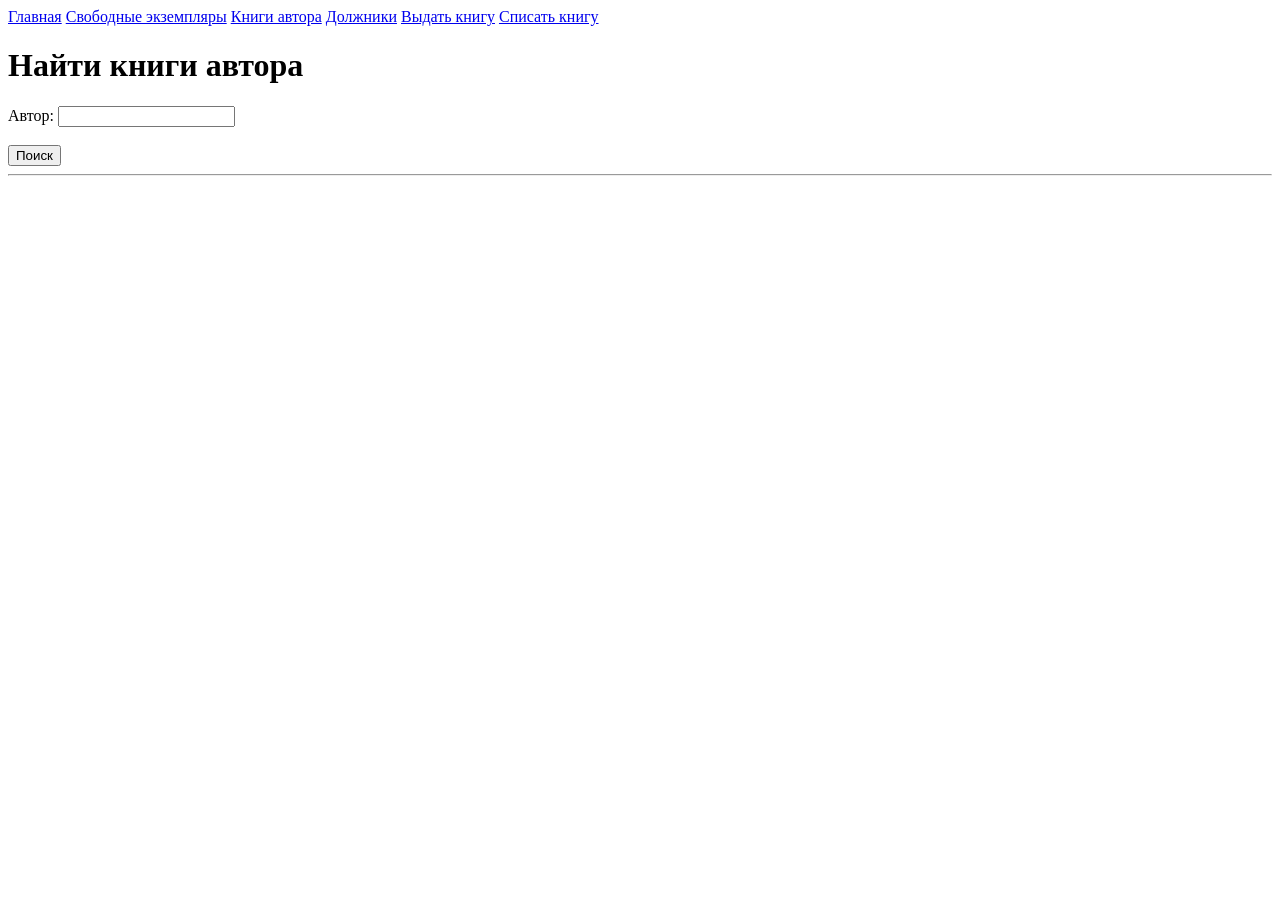
<file: src/main/webapp/WEB-INF/templates/books-author.html>
<!DOCTYPE html>
<html xmlns:th="http://www.thymeleaf.org">
<head>
    <meta charset="UTF-8">
    <title>Поиск книг автора</title>
    <link rel="stylesheet" th:href="@{/css/style.css}">
</head>
<body>

<div class="navbar">
    <a href="/home.html">Главная</a>
    <a href="/library/freeCopies">Свободные экземпляры</a>
    <a href="/library/booksByAuthor">Книги автора</a>
    <a href="/library/readersWithDebt">Должники</a>
    <a href="/library/giveBook">Выдать книгу</a>
    <a href="/library/removeBook">Списать книгу</a>
</div>


<h1>Найти книги автора</h1>

<form method="get" action="/library/booksByAuthor">
    <label>Автор:</label>
    <input type="text" name="author" required><br><br>

    <button type="submit">Поиск</button>
</form>

<hr>
<div class="result-box" th:if="${data}">
    <div class="message" th:text="${data}"></div>
</div>

<div class="error" th:if="${error}" th:text="${error}"></div>

</body>
</html>
</file>
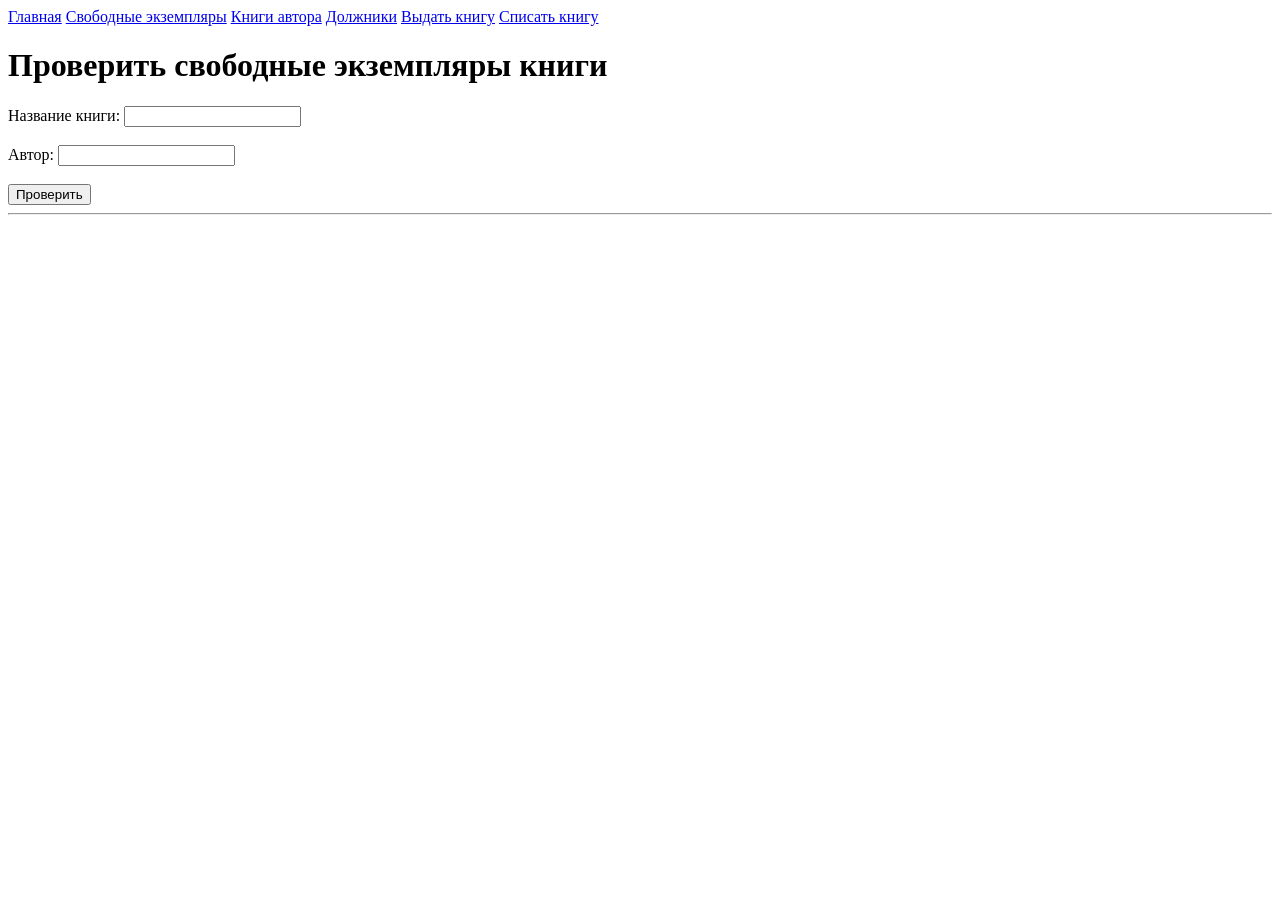
<file: src/main/webapp/WEB-INF/templates/free-copies.html>
<!DOCTYPE html>
<html xmlns:th="http://www.thymeleaf.org">
<head>
    <meta charset="UTF-8">
    <title>Свободные экземпляры</title>
    <link rel="stylesheet" th:href="@{/css/style.css}">
</head>
<body>

<div class="navbar">
    <a href="/home">Главная</a>
    <a href="/library/freeCopies">Свободные экземпляры</a>
    <a href="/library/booksByAuthor">Книги автора</a>
    <a href="/library/readersWithDebt">Должники</a>
    <a href="/library/giveBook">Выдать книгу</a>
    <a href="/library/removeBook">Списать книгу</a>
</div>


<h1>Проверить свободные экземпляры книги</h1>

<form method="get" action="/library/freeCopies">
    <label>Название книги:</label>
    <input type="text" name="book" required><br><br>

    <label>Автор:</label>
    <input type="text" name="author" required><br><br>

    <button type="submit">Проверить</button>
</form>

<hr>
<div class="result-box" th:if="${data}">
    <div class="message" th:text="${data}"></div>
</div>

<div class="error" th:if="${error}" th:text="${error}"></div>

</body>
</html>
</file>
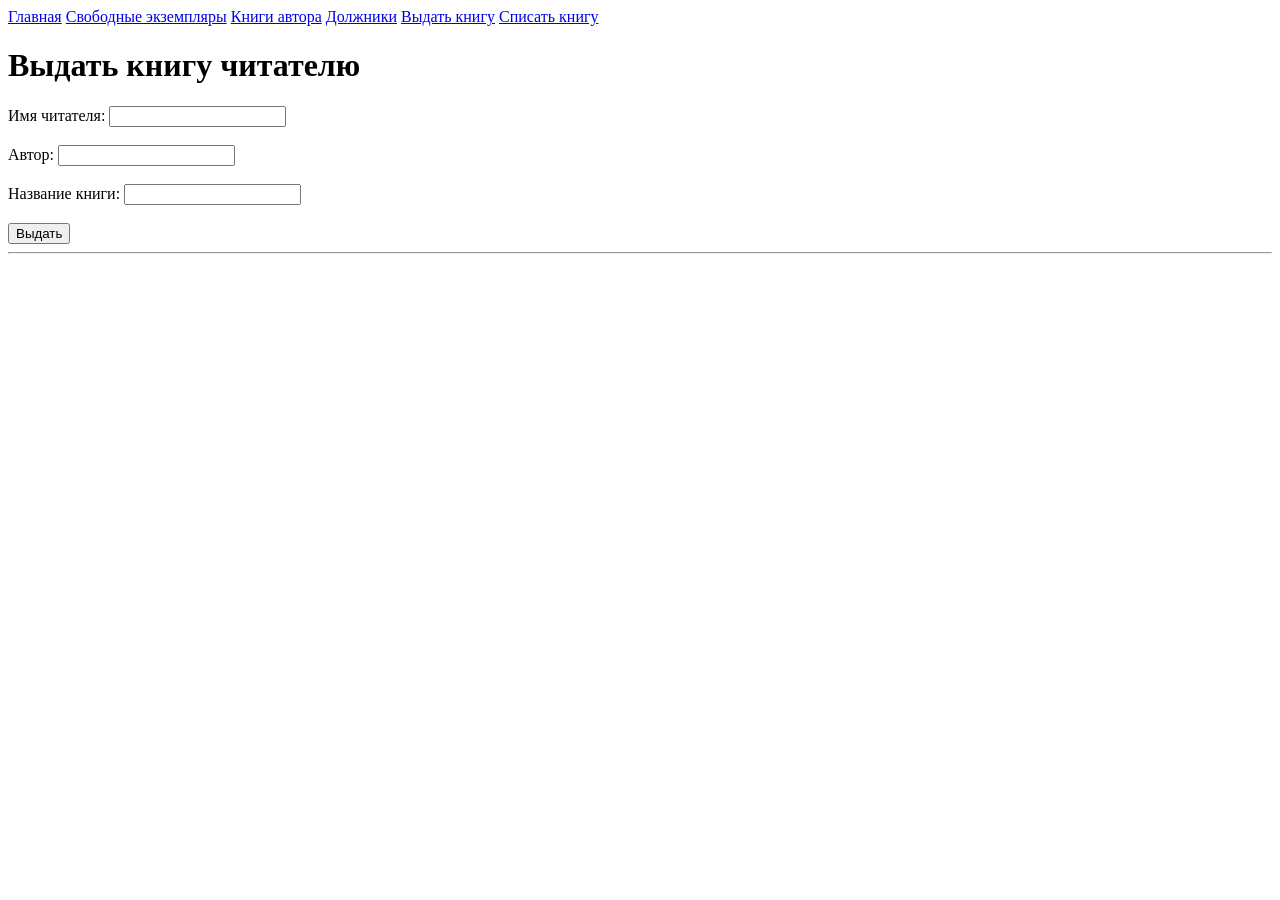
<file: src/main/webapp/WEB-INF/templates/give-book.html>
<!DOCTYPE html>
<html xmlns:th="http://www.thymeleaf.org">
<head>
    <meta charset="UTF-8">
    <title>Выдать книгу</title>
    <link rel="stylesheet" th:href="@{/css/style.css}">
</head>
<body>

<div class="navbar">
    <a href="/home.html">Главная</a>
    <a href="/library/freeCopies">Свободные экземпляры</a>
    <a href="/library/booksByAuthor">Книги автора</a>
    <a href="/library/readersWithDebt">Должники</a>
    <a href="/library/giveBook">Выдать книгу</a>
    <a href="/library/removeBook">Списать книгу</a>
</div>

<h1>Выдать книгу читателю</h1>

<form method="get" action="/library/giveBook">
    <label>Имя читателя:</label>
    <input type="text" name="name" required><br><br>

    <label>Автор:</label>
    <input type="text" name="author" required><br><br>

    <label>Название книги:</label>
    <input type="text" name="book" required><br><br>

    <button type="submit">Выдать</button>
</form>

<hr>
<div class="output-text" th:text="${data}"></div>

<div class="error" th:if="${error}" th:text="${error}"></div>

</body>
</html>
</file>
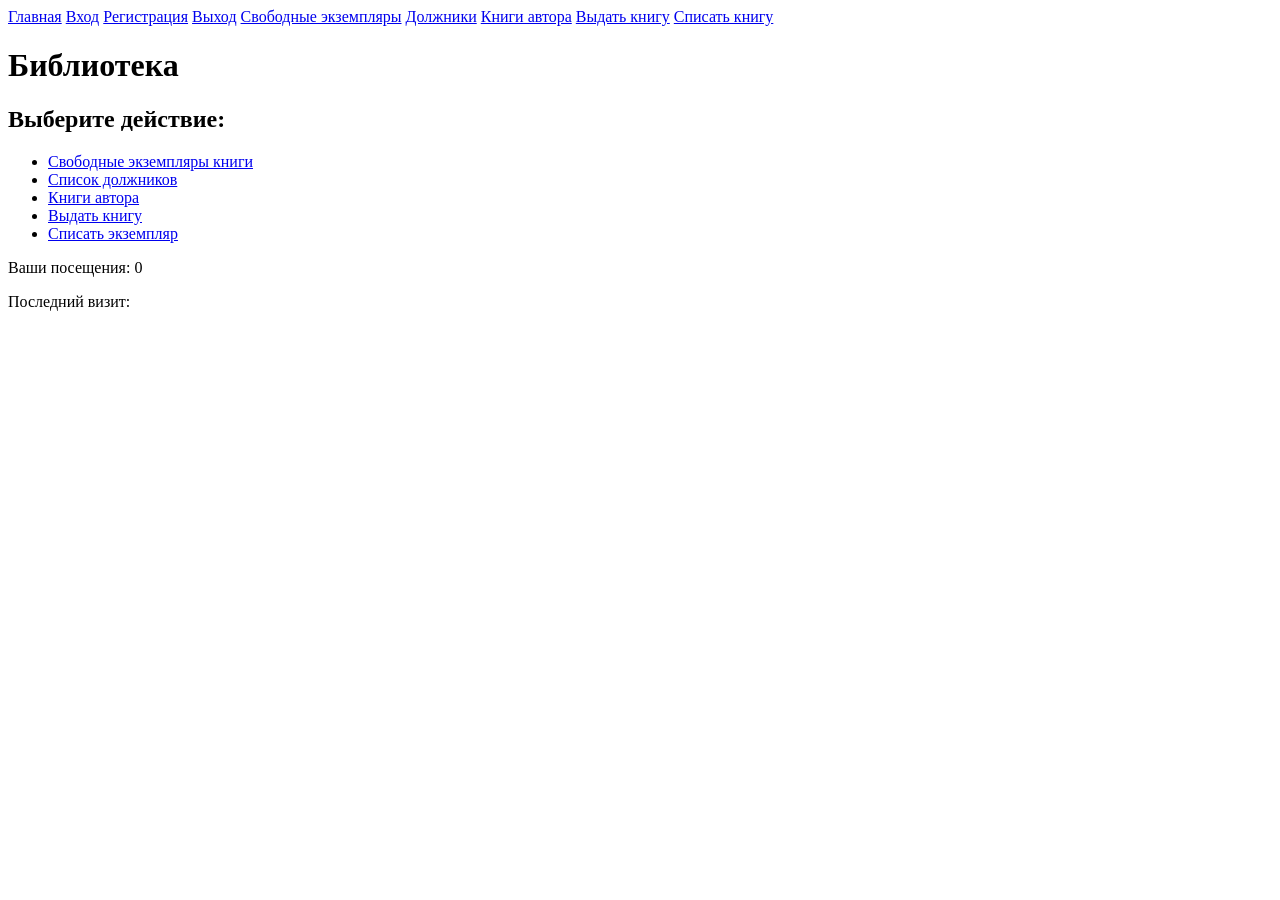
<file: src/main/webapp/WEB-INF/templates/home.html>
<!DOCTYPE html>
<html xmlns:th="http://www.thymeleaf.org">
<head>
    <meta charset="UTF-8">
    <title>Библиотека</title>
    <link rel="stylesheet" th:href="@{/css/style.css}">
</head>
<body>

<div class="navbar">
    <a href="/auth/home">Главная</a>
    <a href="/auth/sign-in">Вход</a>
    <a href="/auth/register">Регистрация</a>
    <a href="/auth/sign-out">Выход</a>

    <a href="/library/freeCopies">Свободные экземпляры</a>
    <a href="/library/readersWithDebt">Должники</a>
    <a href="/library/booksByAuthor">Книги автора</a>
    <a href="/library/giveBook">Выдать книгу</a>
    <a href="/library/removeBook">Списать книгу</a>
</div>

<div class="container">
    <h1>Библиотека</h1>

    <h2>Выберите действие:</h2>

    <ul>
        <li><a href="/library/freeCopies">Свободные экземпляры книги</a></li>
        <li><a href="/library/readersWithDebt">Список должников</a></li>
        <li><a href="/library/booksByAuthor">Книги автора</a></li>
        <li><a href="/library/giveBook">Выдать книгу</a></li>
        <li><a href="/library/removeBook">Списать экземпляр</a></li>
    </ul>
</div>

<p>Ваши посещения: <span th:text="${visits}">0</span></p>

<p th:if="${lastVisit != null}">
    Последний визит: <span th:text="${lastVisit}"></span>
</p>

</body>
</html>
</file>
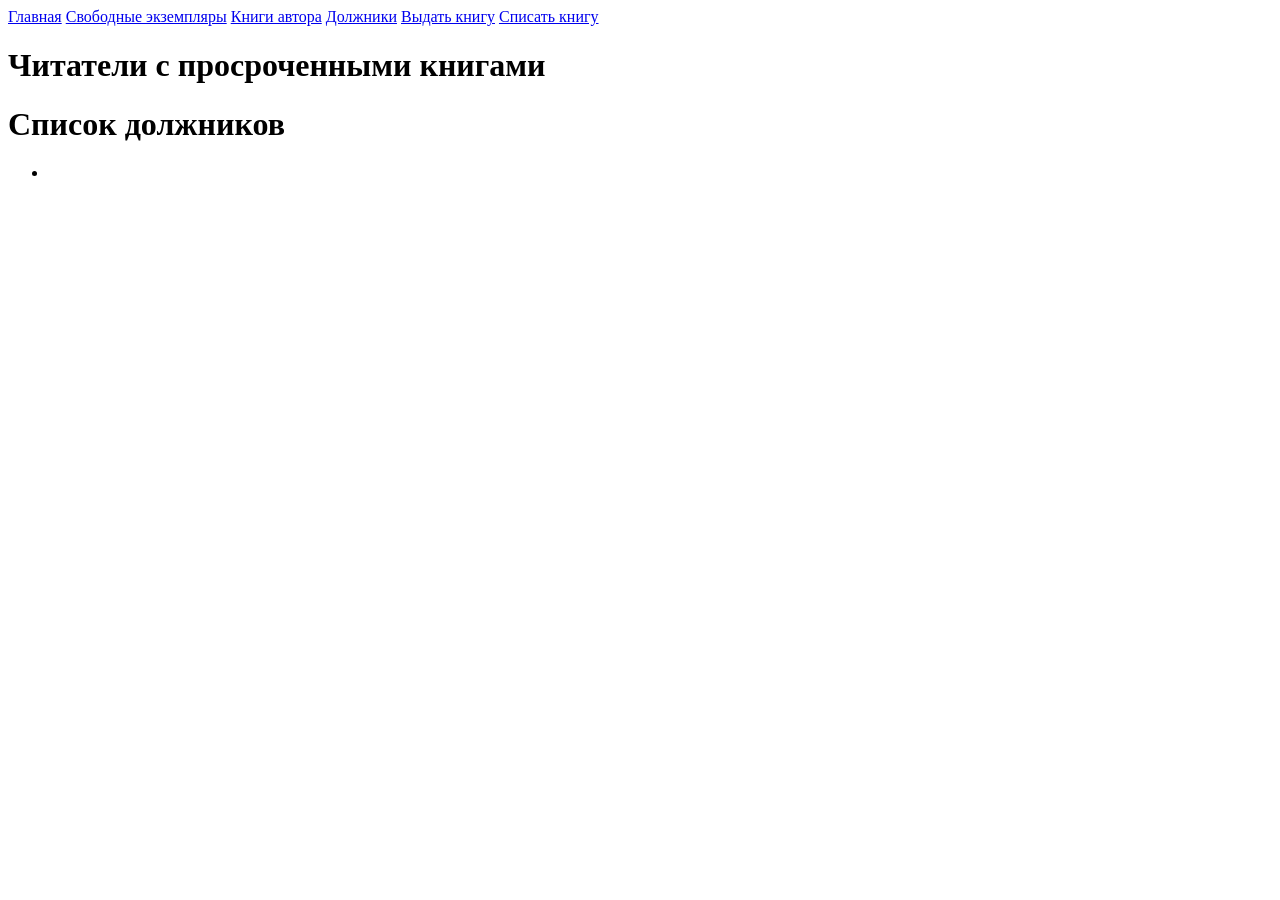
<file: src/main/webapp/WEB-INF/templates/readers-debt.html>
<!DOCTYPE html>
<html xmlns:th="http://www.thymeleaf.org">
<head>
    <meta charset="UTF-8">
    <title>Читатели с долгами</title>
    <link rel="stylesheet" th:href="@{/css/style.css}">
</head>
<body>

<div class="navbar">
    <a href="/home">Главная</a>
    <a href="/library/freeCopies">Свободные экземпляры</a>
    <a href="/library/booksByAuthor">Книги автора</a>
    <a href="/library/readersWithDebt">Должники</a>
    <a href="/library/giveBook">Выдать книгу</a>
    <a href="/library/removeBook">Списать книгу</a>
</div>


<h1>Читатели с просроченными книгами</h1>

<div class="container">

    <h1>Список должников</h1>

    <div class="result-box" th:if="${data}">
        <ul class="result-list">
            <li th:each="item : ${data}" th:text="${item}"></li>
        </ul>
    </div>

</div>

<div class="error" th:if="${error}" th:text="${error}"></div>

</body>
</html>
</file>
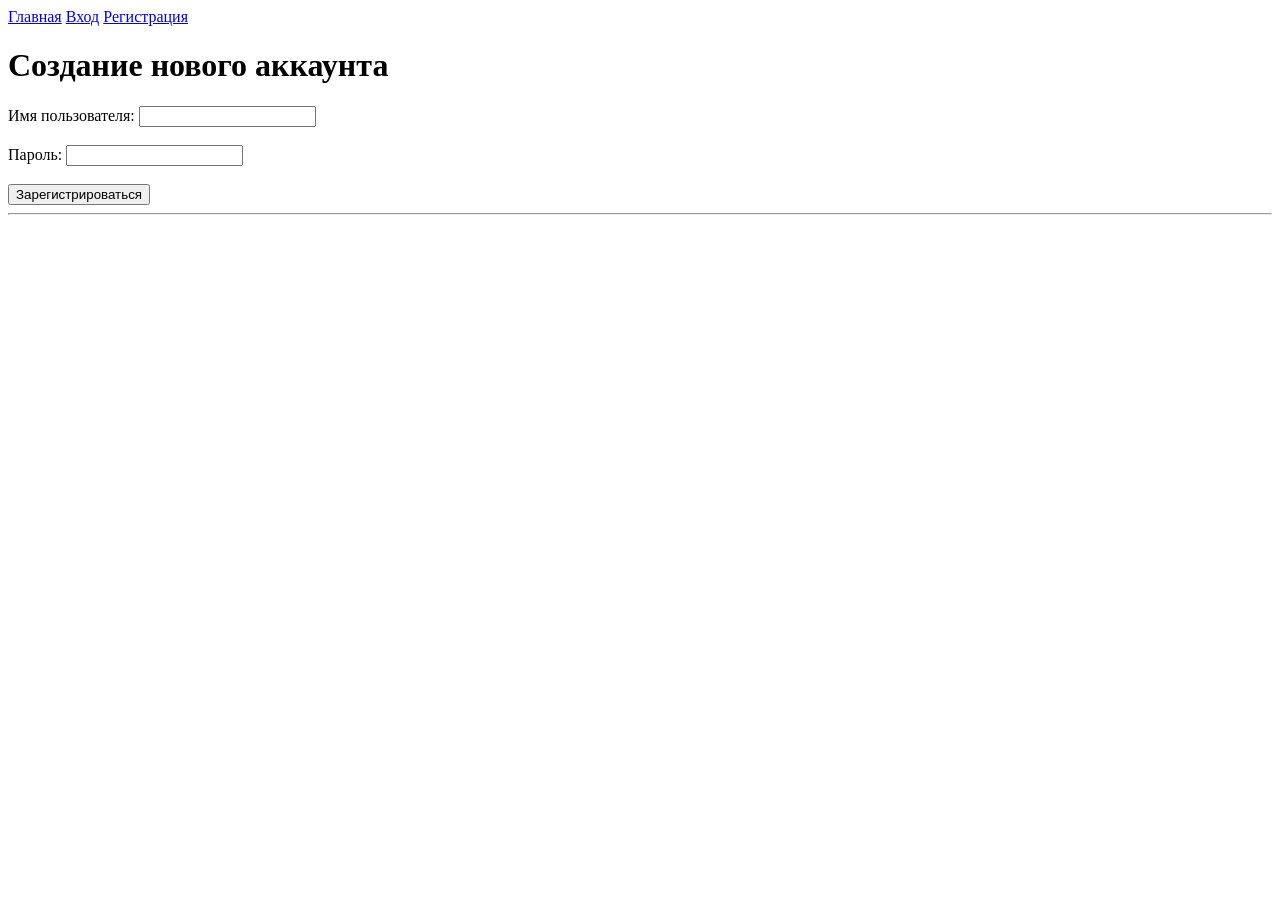
<file: src/main/webapp/WEB-INF/templates/register.html>
<!DOCTYPE html>
<html xmlns:th="http://www.thymeleaf.org">
<head>
    <meta charset="UTF-8">
    <title>Регистрация</title>
    <link rel="stylesheet" th:href="@{/css/style.css}">
</head>
<body>

<div class="navbar">
    <a href="/home">Главная</a>
    <a href="/sign-in">Вход</a>
    <a href="/register">Регистрация</a>
</div>

<h1>Создание нового аккаунта</h1>

<form method="post" action="/auth/register">
    <label>Имя пользователя:</label>
    <input type="text" name="username" required><br><br>

    <label>Пароль:</label>
    <input type="password" name="password" required><br><br>

    <button type="submit">Зарегистрироваться</button>
</form>

<hr>
<div class="result-box" th:if="${message}">
    <div class="message" th:text="${message}"></div>
</div>

<div class="error" th:if="${error}" th:text="${error}"></div>

</body>
</html>
</file>
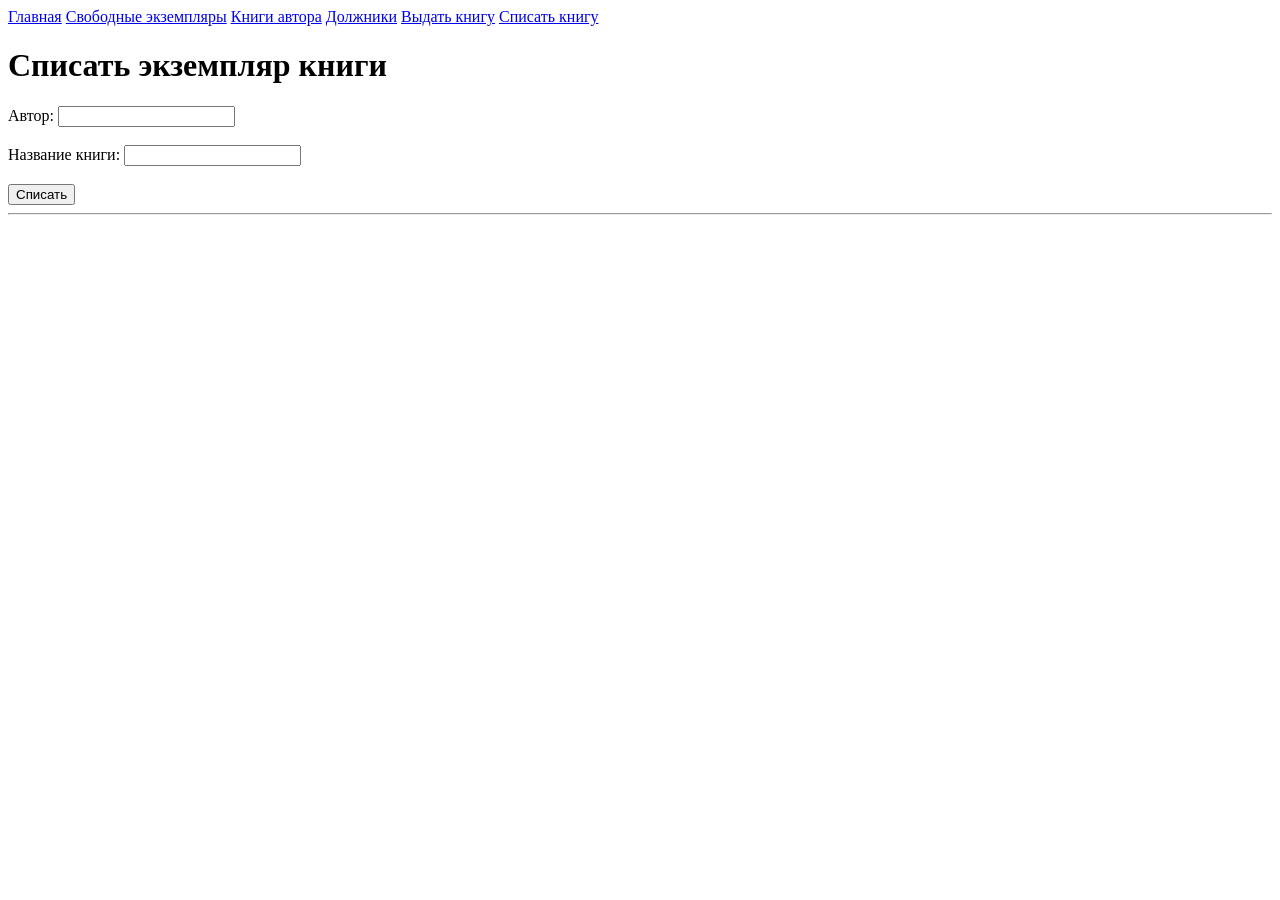
<file: src/main/webapp/WEB-INF/templates/remove-book.html>
<!DOCTYPE html>
<html xmlns:th="http://www.thymeleaf.org">
<head>
    <meta charset="UTF-8">
    <title>Списать книгу</title>
    <link rel="stylesheet" th:href="@{/css/style.css}">
</head>
<body>

<div class="navbar">
    <a href="/home">Главная</a>
    <a href="/library/freeCopies">Свободные экземпляры</a>
    <a href="/library/booksByAuthor">Книги автора</a>
    <a href="/library/readersWithDebt">Должники</a>
    <a href="/library/giveBook">Выдать книгу</a>
    <a href="/library/removeBook">Списать книгу</a>
</div>


<h1>Списать экземпляр книги</h1>

<form method="get" action="/library/removeBook">
    <label>Автор:</label>
    <input type="text" name="author" required><br><br>

    <label>Название книги:</label>
    <input type="text" name="book" required><br><br>

    <button type="submit">Списать</button>
</form>

<hr>
<div class="output-text" th:text="${data}"></div>
<div class="error" th:if="${error}" th:text="${error}"></div>

</body>
</html>
</file>
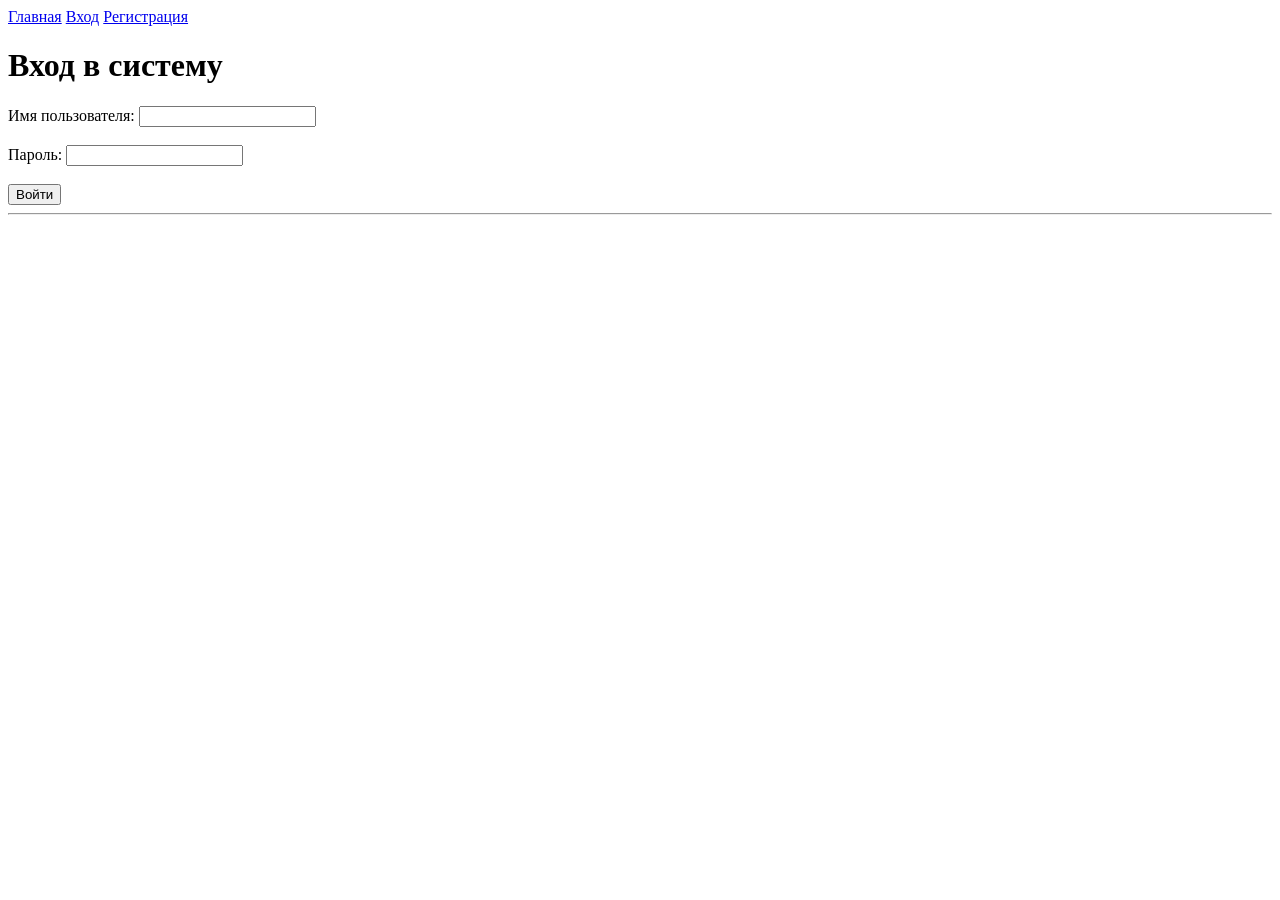
<file: src/main/webapp/WEB-INF/templates/sign-in.html>
<!DOCTYPE html>
<html xmlns:th="http://www.thymeleaf.org">
<head>
    <meta charset="UTF-8">
    <title>Вход</title>
    <link rel="stylesheet" th:href="@{/css/style.css}">
</head>
<body>

<div class="navbar">
    <a href="/home">Главная</a>
    <a href="/sign-in">Вход</a>
    <a href="/register">Регистрация</a>
</div>

<h1>Вход в систему</h1>

<form method="post" action="/auth/sign-in">
    <label>Имя пользователя:</label>
    <input type="text" name="username" required><br><br>

    <label>Пароль:</label>
    <input type="password" name="password" required><br><br>

    <button type="submit">Войти</button>
</form>

<hr>
<div class="result-box" th:if="${message}">
    <div class="message" th:text="${message}"></div>
</div>

<div class="error" th:if="${error}" th:text="${error}"></div>

</body>
</html>
</file>
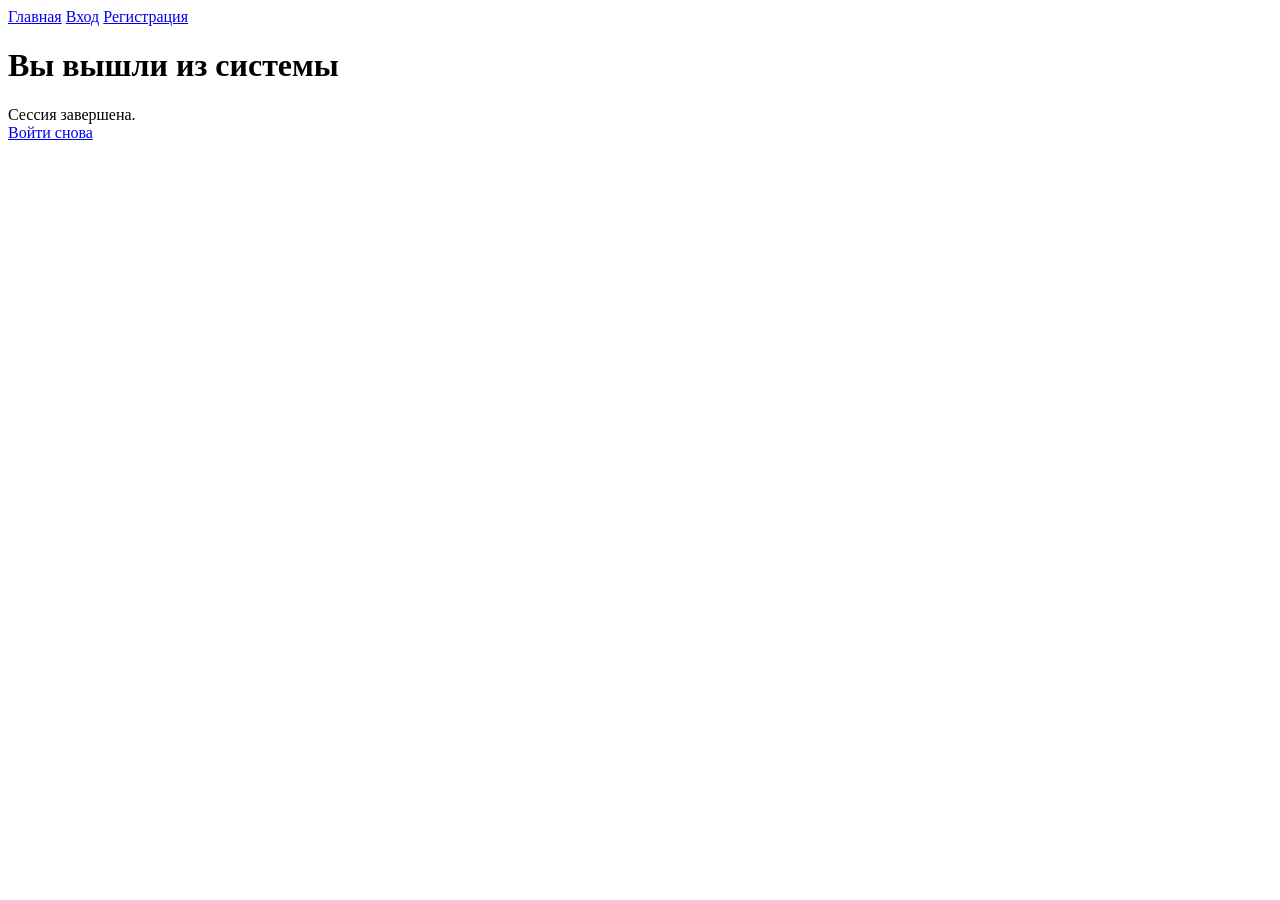
<file: src/main/webapp/WEB-INF/templates/sign-out.html>
<!DOCTYPE html>
<html xmlns:th="http://www.thymeleaf.org">
<head>
    <meta charset="UTF-8">
    <title>Выход</title>
    <link rel="stylesheet" th:href="@{/css/style.css}">
</head>
<body>

<div class="navbar">
    <a href="/home">Главная</a>
    <a href="/sign-in">Вход</a>
    <a href="/register">Регистрация</a>
</div>

<h1>Вы вышли из системы</h1>

<div class="result-box">
    <div class="message">Сессия завершена.</div>
</div>

<a href="/sign-in">Войти снова</a>

</body>
</html>
</file>
